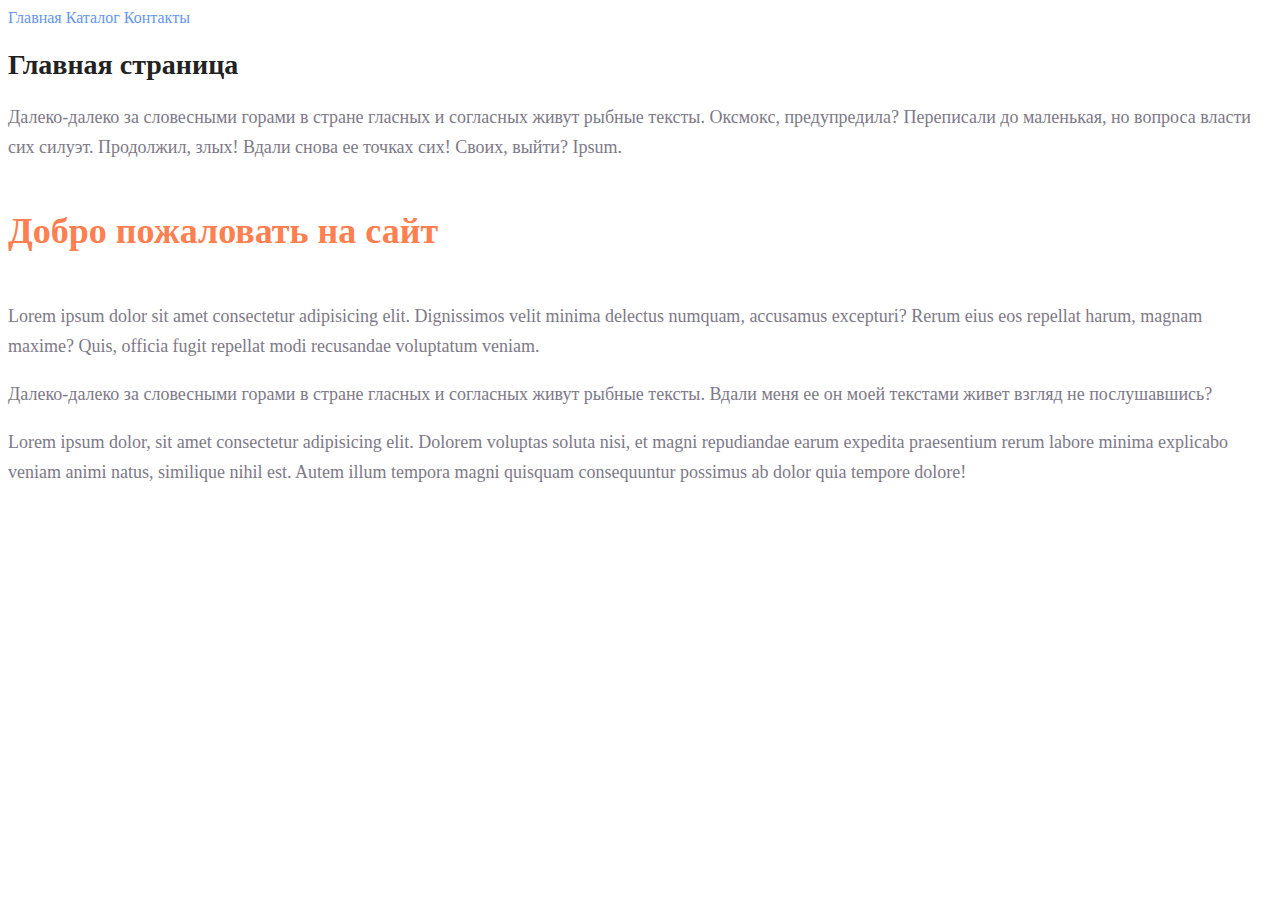
<file: exircise_1/index.html>
<!DOCTYPE html>
<html lang="en">
  <head>
    <meta charset="UTF-8" />
    <meta name="viewport" content="width=device-width, initial-scale=1.0" />
    <link rel="stylesheet" href="./style.css">
    <title>Document</title>
  </head>
  <body>
    <a class="link" href="#">Главная</a>
    <a class="link" href="./catalog/catalog.html">Каталог</a>
    <a class="link" href="./contact.html">Контакты</a>
    <h1 class="main_tutle">Главная страница</h1>
    <p class="text">
      Далеко-далеко за словесными горами в стране гласных и согласных живут
      рыбные тексты. Оксмокс, предупредила? Переписали до маленькая, но вопроса
      власти сих силуэт. Продолжил, злых! Вдали снова ее точках сих! Своих,
      выйти? Ipsum.
    </p>
    <h2 class="information">Добро пожаловать на сайт</h2>
    <p class="text">
      Lorem ipsum dolor sit amet consectetur adipisicing elit. Dignissimos velit
      minima delectus numquam, accusamus excepturi? Rerum eius eos repellat
      harum, magnam maxime? Quis, officia fugit repellat modi recusandae
      voluptatum veniam.
    </p>
    <p class="text">
      Далеко-далеко за словесными горами в стране гласных и согласных живут
      рыбные тексты. Вдали меня ее он моей текстами живет взгляд не
      послушавшись?
    </p>
    <p class="text">
      Lorem ipsum dolor, sit amet consectetur adipisicing elit. Dolorem voluptas
      soluta nisi, et magni repudiandae earum expedita praesentium rerum labore
      minima explicabo veniam animi natus, similique nihil est. Autem illum
      tempora magni quisquam consequuntur possimus ab dolor quia tempore dolore!
    </p>
  </body>
</html>
</file>
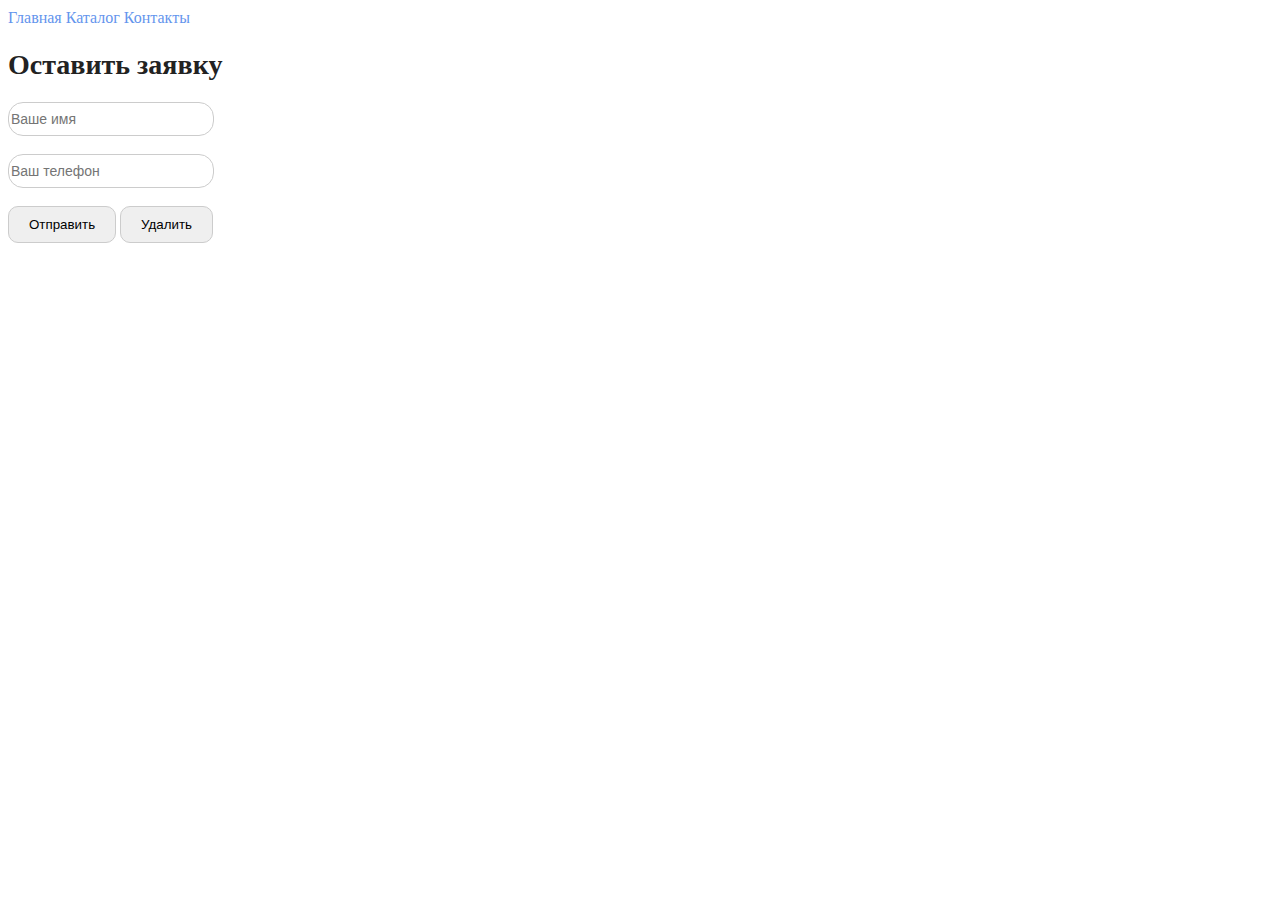
<file: exircise_1/contact.html>
<!DOCTYPE html>
<html lang="en">
  <head>
    <meta charset="UTF-8" />
    <meta name="viewport" content="width=device-width, initial-scale=1.0" />
    <link rel="stylesheet" href="./style.css">
    <title>Contact</title>
  </head>
  <body>
    <a class="link" href="./index.html">Главная</a>
    <a class="link" href="./catalog/catalog.html">Каталог</a>
    <a class="link" href="#">Контакты</a>

    <h1 class="main_tutle">Оставить заявку</h1>
    <form>
      <input class="input" type="text" placeholder="Ваше имя" required />
      <br />
      <br />
      <input class="input" type="phone number" placeholder="Ваш телефон" required />
      <br />
      <br />
      <button class="btn" type="submit">Отправить</button>
      <button class="btn" type="reset">Удалить</button>
    </form>
  </body>
</html>
</file>
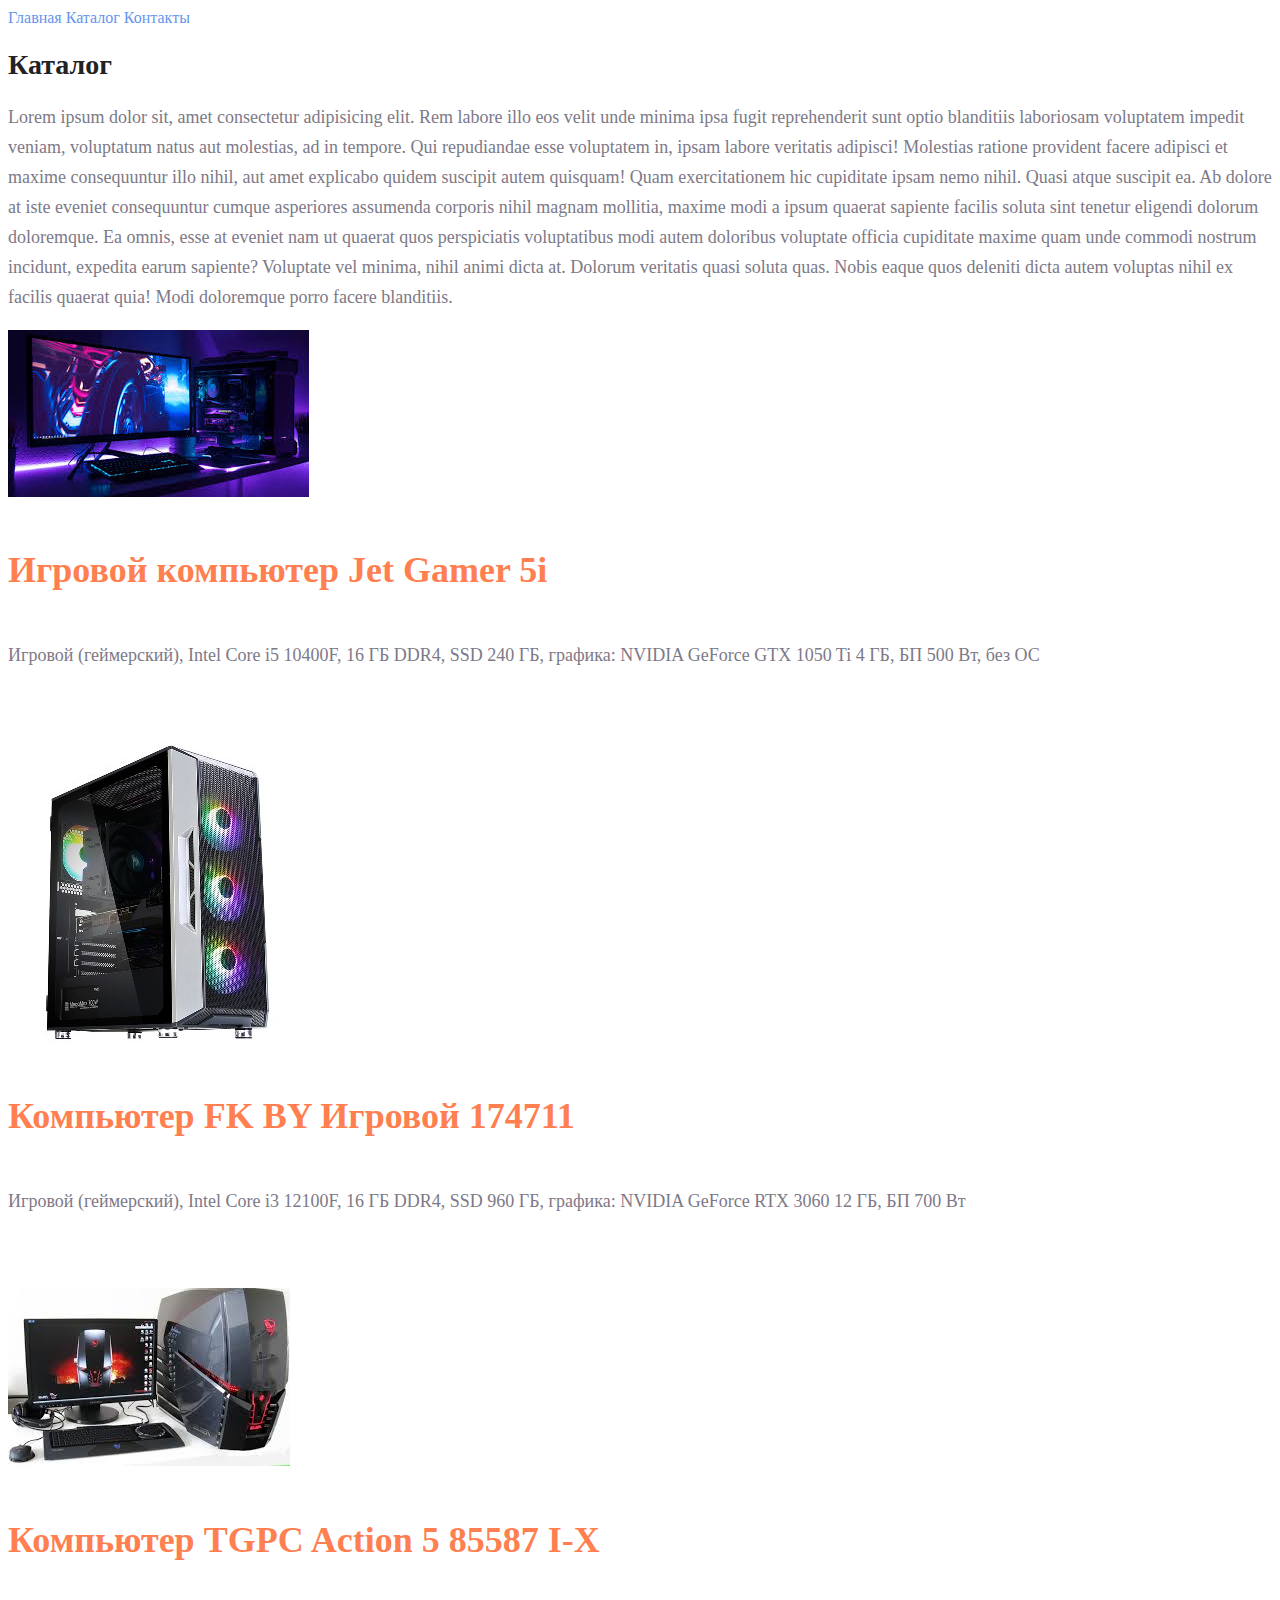
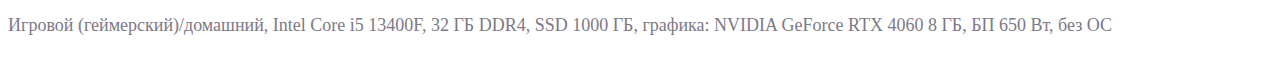
<file: exircise_1/catalog/catalog.html>
<!DOCTYPE html>
<html lang="en">
  <head>
    <meta charset="UTF-8" />
    <meta name="viewport" content="width=device-width, initial-scale=1.0" />
    <link rel="stylesheet" href="../style.css">
    <title>Catalog</title>
  </head>
  <body>
    <a class="link" href="../index.html">Главная</a>
    <a class="link" href="#">Каталог</a>
    <a class="link" href="../contact.html">Контакты</a>
    <h1 class="main_tutle">Каталог</h1>
    <p class="text">
      Lorem ipsum dolor sit, amet consectetur adipisicing elit. Rem labore illo
      eos velit unde minima ipsa fugit reprehenderit sunt optio blanditiis
      laboriosam voluptatem impedit veniam, voluptatum natus aut molestias, ad
      in tempore. Qui repudiandae esse voluptatem in, ipsam labore veritatis
      adipisci! Molestias ratione provident facere adipisci et maxime
      consequuntur illo nihil, aut amet explicabo quidem suscipit autem
      quisquam! Quam exercitationem hic cupiditate ipsam nemo nihil. Quasi atque
      suscipit ea. Ab dolore at iste eveniet consequuntur cumque asperiores
      assumenda corporis nihil magnam mollitia, maxime modi a ipsum quaerat
      sapiente facilis soluta sint tenetur eligendi dolorum doloremque. Ea
      omnis, esse at eveniet nam ut quaerat quos perspiciatis voluptatibus modi
      autem doloribus voluptate officia cupiditate maxime quam unde commodi
      nostrum incidunt, expedita earum sapiente? Voluptate vel minima, nihil
      animi dicta at. Dolorum veritatis quasi soluta quas. Nobis eaque quos
      deleniti dicta autem voluptas nihil ex facilis quaerat quia! Modi
      doloremque porro facere blanditiis.
    </p>
    <img src="../img/images.jpg" alt="PC" />
    <h2 class="information">Игровой компьютер Jet Gamer 5i</h2>
    <p class="text">
      Игровой (геймерский), Intel Core i5 10400F, 16 ГБ DDR4, SSD 240 ГБ,
      графика: NVIDIA GeForce GTX 1050 Ti 4 ГБ, БП 500 Вт, без ОС
    </p>
    <br />
    <br />
    <br />
    <img src="../img/img2.jpg" alt="PC" />
    <h2 class="information">Компьютер FK BY Игровой 174711</h2>
    <p class="text">
      Игровой (геймерский), Intel Core i3 12100F, 16 ГБ DDR4, SSD 960 ГБ,
      графика: NVIDIA GeForce RTX 3060 12 ГБ, БП 700 Вт
    </p>
    <br />
    <br />
    <br />
    <img src="../img/img3.jpg" alt="PC" />
    <h2 class="information">Компьютер TGPC Action 5 85587 I-X</h2>
    <p class="text">
      Игровой (геймерский)/домашний, Intel Core i5 13400F, 32 ГБ DDR4, SSD 1000
      ГБ, графика: NVIDIA GeForce RTX 4060 8 ГБ, БП 650 Вт, без ОС
    </p>
  </body>
</html>
</file>
<file: exircise_1/style.css>
a {
    text-decoration: none;
}

.link {
    color: cornflowerblue;
    font-size: 16px;
    line-height: 20px;
}

.main_tutle {
    color: #222222;
    font-size: 28px;
    line-height: 36px;
    font-weight: bold;
}

.text {
    font-style: normal;
    font-weight: 300;
    font-size: 18px;
    line-height: 30px;
    color: #7D7987
}

.information {
    color: coral;
    font-style: normal;
    font-weight: 700;
    font-size: 36px;
    line-height: 80px;
}

.input{
    width: 200px;
    height: 30px;
    outline: none;
    border: 1px solid #ccc;
    border-radius: 15px;
    font-size: 14px;
    line-height: 30px;
}

.btn{
    padding: 10px 20px;
    font-size: px;
    border: 1px solid #ccc;
    border-radius: 10px;
}
</file>
